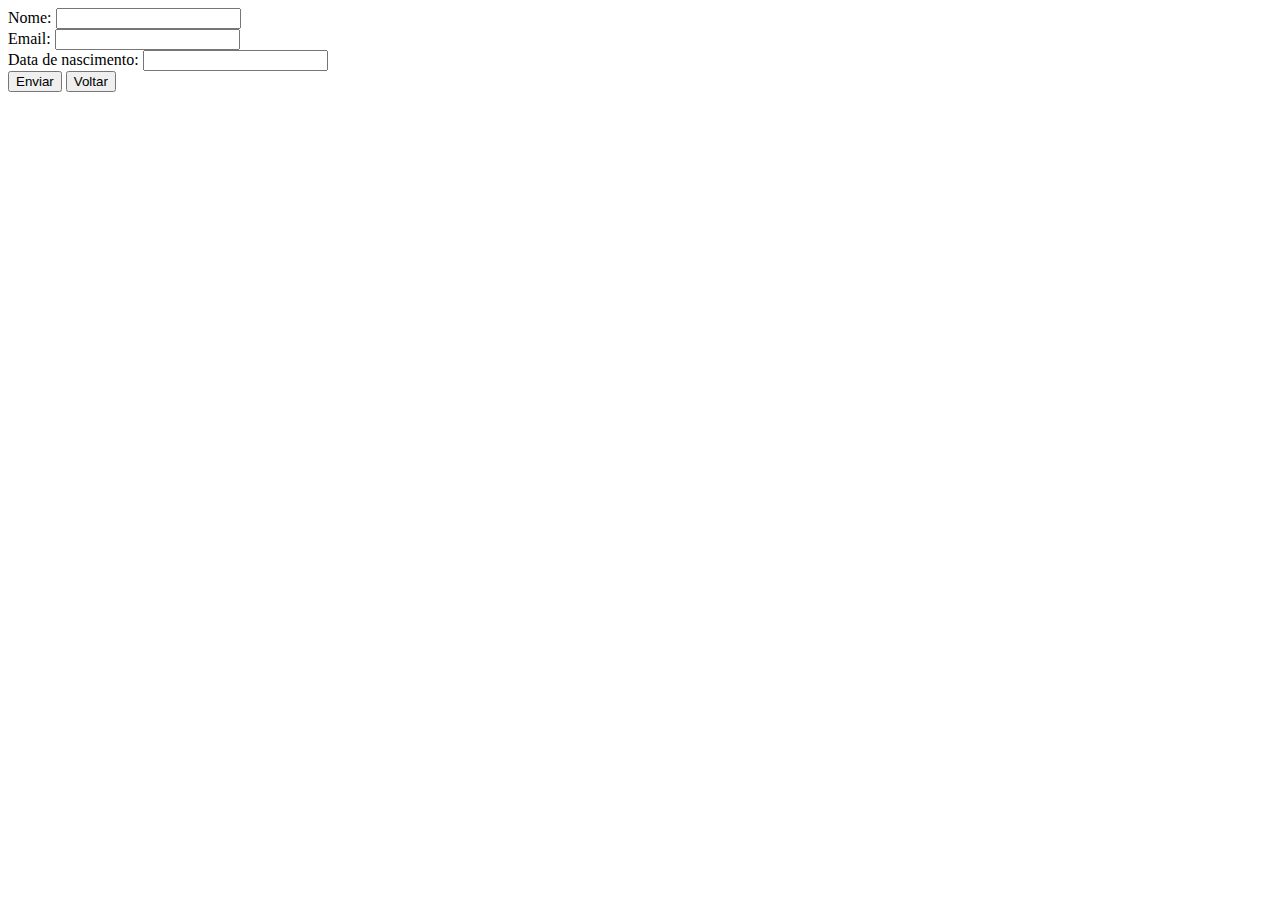
<file: cliente/novo.html>
<!DOCTYPE HTML>
<html>
    <head>
        <title>Cadastro de cliente</title>
		<script>	
			window.onload = function(){
				document.querySelector("#btnVoltar").onclick = voltar;
				document.querySelector("#btnEnviar").onclick = validar;
			}
			
			function voltar(){
				document.location = 'pesquisar.php';
			}
			
			function validar(){
				var msg = "";
				
				if (document.querySelector("#txtNome").value == ""){
					msg = "Nome;\n";
				}				
				if (msg != ""){
					msg = "Os campos abaixo são obrigatórios:\n" + msg;
					alert(msg);
					return false;
				}
				
				return true;
			}
		</script>
    </head>
    <body>
		<form action="incluir.php" method="post">
			<label>Nome:</label>
			<input type="text" id="txtNome" name="txtNome"><br>
			<label>Email:</label>
			<input type="email" name="txtEmail"><br>
			<label>Data de nascimento:</label>
			<input type="text" name="txtDataNascimento"><br>
			<input type="submit" id="btnEnviar" value="Enviar">
			<input type="button" id="btnVoltar" value="Voltar">
		</form>
</body>
</html>
</file>
